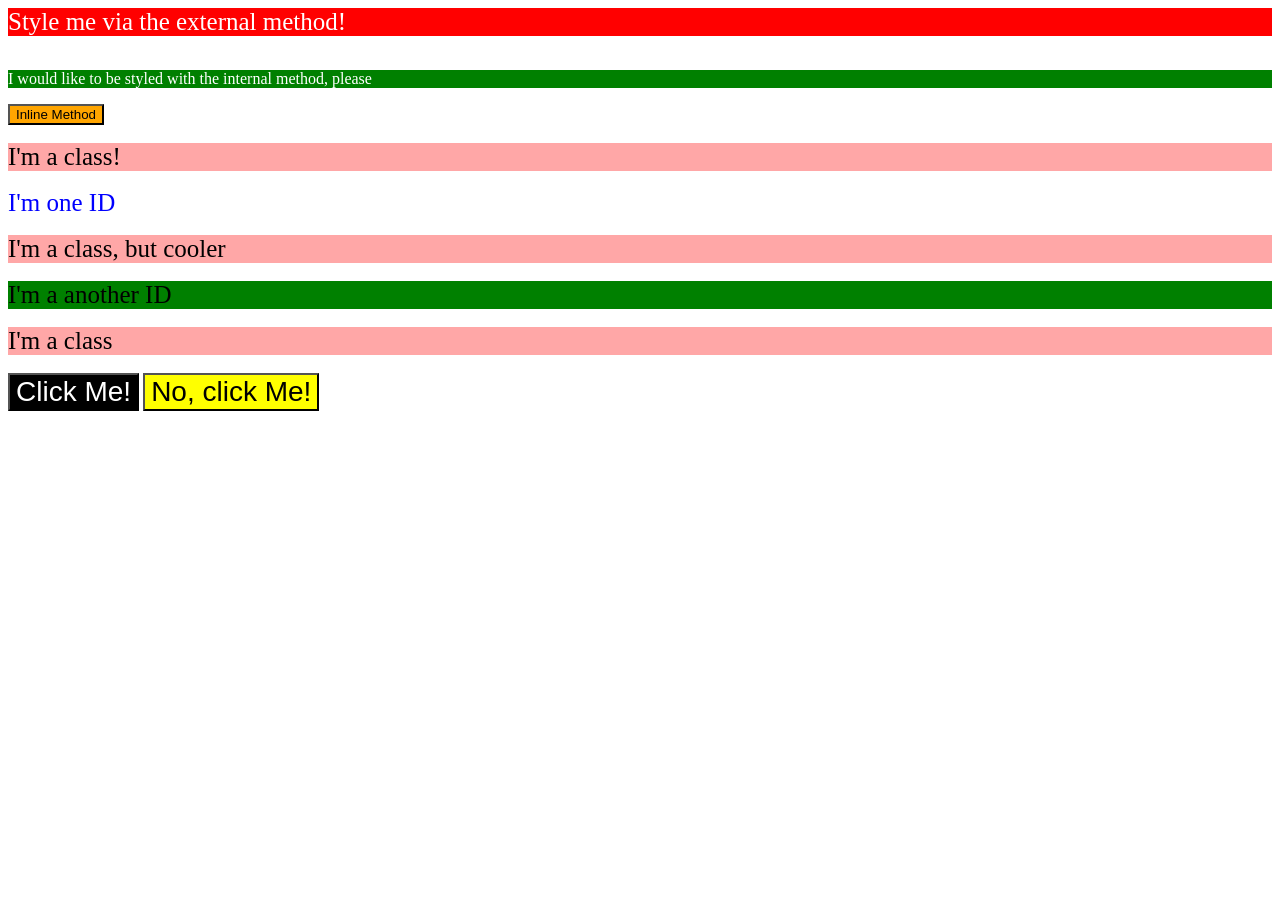
<file: index.html>
<!DOCTYPE html>
<html lang="en">
<head>
    <meta charset="UTF-8">
    <meta name="viewport" content="width=device-width, initial-scale=1.0">
    <title>Document</title>
    <link rel="stylesheet"  href="style.css">

    <style>
        p{
            color:white;
            background-color: green;
        }





    </style>

</head>
<body>

    <div class="Border">  Style me via the external method!</div>

    <br>
    <p>I would like to be styled with the internal method, please </p>

    <button style="background-color:orange;color:black "> Inline Method</button><br>
    <br>
    <div class="number1"> I'm a class!</div><br>
    <div id="number2">I'm one ID</div><br>
    <div class="number3"> I'm a class, but cooler </div><br>
    <div id="number4">I'm a another ID</div><br>
    <div class="number5"> I'm a class</div><br>



    <button class="b1">Click Me!</button>
    <button class="b2"> No, click Me!</button>





</body>




</html>
</file>
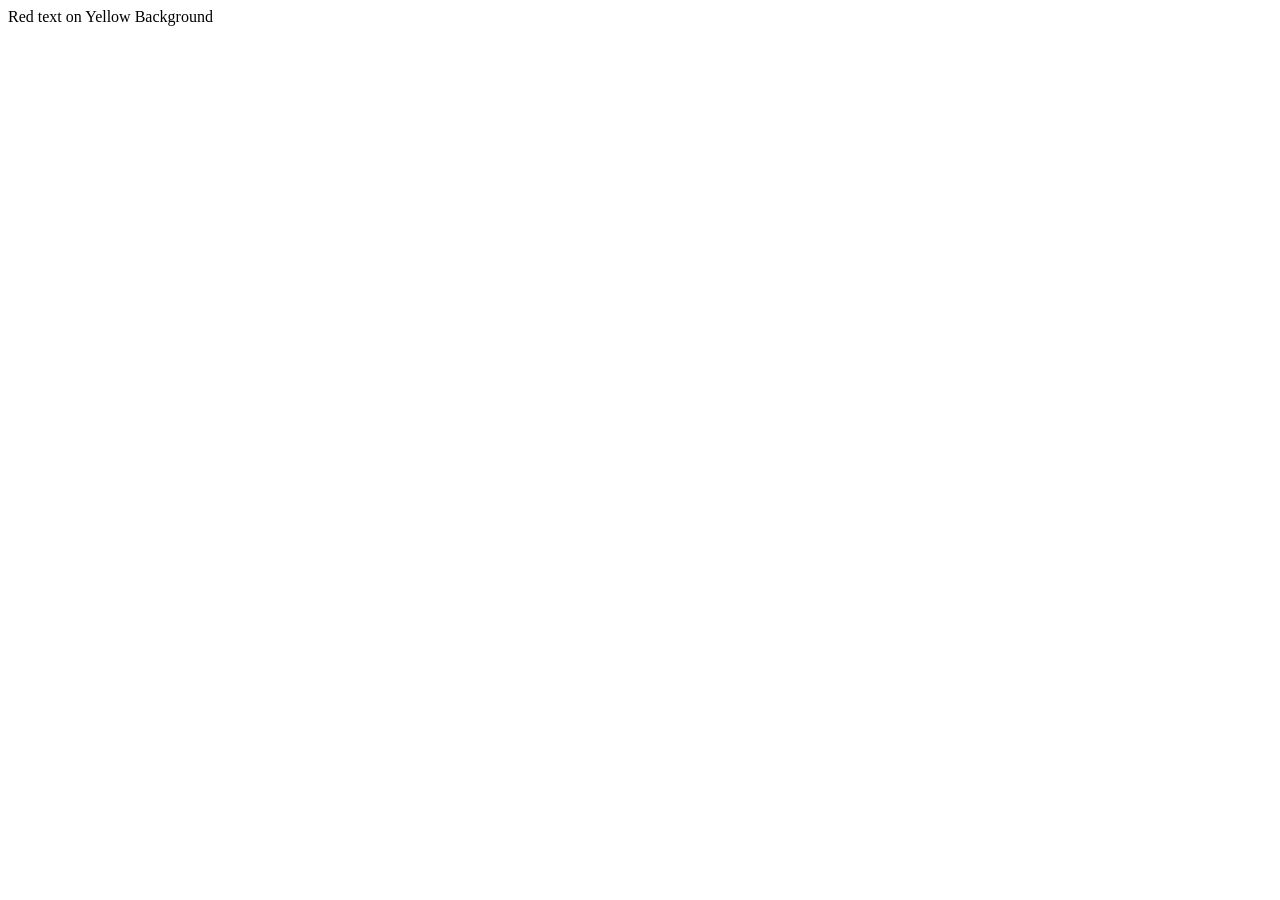
<file: cascade.html>
<!DOCTYPE html>
<html lang="en">
<head>
    <meta charset="UTF-8">
    <meta name="viewport" content="width=device-width, initial-scale=1.0">
    <title>CasCade</title>
</head>
<body>
    
<div class="main">

    <div class="list"  id=" subsection"> Red text on Yellow Background

    </div>


</div>




</body>
</html>
</file>
<file: style.css>
.Border{

    color:white;
    background-color: red;
    font-size: 25px;
}

.number1{
    color:black;
    background-color:rgb(255,167,167); 
    font-size: 25px;  
}

#number2{
        color:blue;
         font-size: 25px;
          font-size: 25px;
       
}

.number3{
    color:black;
    background-color:rgb(255,167,167);
     font-size: 25px;

}

#number4{
    color:black;
    background-color: green;
     font-size: 25px;
}

.number5{
    color:black;
    background-color:rgb(255,167,167);
     font-size: 25px;
}

.b1,
.b2{
 font-family: Helvetica, "Times New Roman", sans-serif;
  font-size: 28px;

}

.b1{
    color:white;
    background-color: black;

    

}

.b2{
    background-color: yellow;
    color:black;
    
}
</file>
